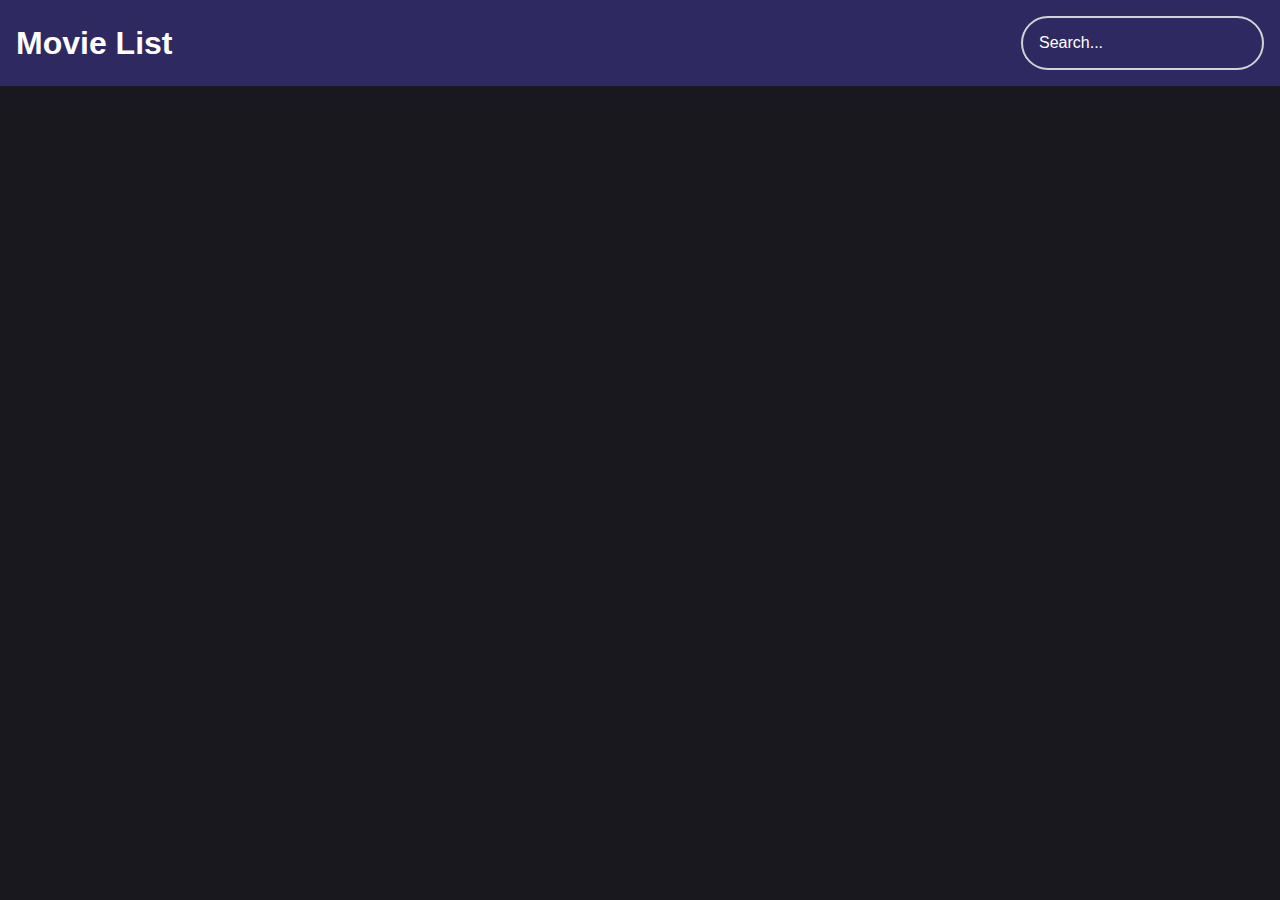
<file: index.html>
<!DOCTYPE html>
<html lang="en">

<head>
    <meta charset="UTF-8">
    <meta http-equiv="X-UA-Compatible" content="IE=edge">
    <meta name="viewport" content="width=device-width, initial-scale=1.0">
    <link rel="stylesheet" href="style.css">
    <title>Movie app</title>
</head>

<body>
    <header>
        <h1>Movie List</h1>
        <form id="form">
            <input id="search" type="'text" placeholder="Search..." class="search" />
        </form>
    </header>
    <main id="main">
        <!-- <div class="movie">
            <img src="./assets/images/random.jpg" alt="">
            <div class="moive-info">
                <p>Title</p>
                <p>Year</p>

            </div>
        </div> -->
    </main>
</body>

<script src="script.js"></script>

</html>
</file>
<file: style.css>
:root {
  --primary-color: #302a64f5;
  --secondary-color: lightgrey;
  --background-color: #19181f;
}

* {
  margin: 0;
  padding: 0;
  box-sizing: border-box;
}

body {
  background-color: var(--background-color);
  font-family: sans-serif;
  margin: 0;
}

header {
  padding: 1rem;
  display: flex;
  justify-content: space-between;
  align-items: center;
  background-color: var(--primary-color);
}
header h1 {
  color: white;
}

.search {
  background-color: transparent;
  border: 2px solid var(--secondary-color);
  border-radius: 50px;
  font-size: 1rem;
  padding: 1rem;
  color: white;
}

.search::-moz-placeholder {
  color: white;
}

.search:-ms-input-placeholder {
  color: white;
}

.search::placeholder {
  color: white;
}

.search:focus {
  outline: none;
  color: white;
}

main {
  display: flex;
  flex-wrap: wrap;
}

.movie {
  width: 300px;
  margin: 1rem;
  background-color: var(--primary-color);
  box-shadow: 0 4px 5px rgba(0, 0, 0, 0.2);
  position: relative;
  overflow: hidden;
  border-radius: 3px;
  cursor: pointer;
}

.movie img {
  width: 100%;
}

.movie-info {
  color: #eee;
  display: flex;
  align-items: center;
  justify-content: space-between;
  padding: 0.5rem, 1rem, 1rem;
  letter-spacing: 1px;
}
.movie-info p {
  color: white;
}

section {
  display: flex;
  justify-content: space-between;
  align-items: center;
  width: 100%;
  box-shadow: 0 4px 5px rgba(0, 0, 0, 0.2);
  height: 100%;
  width: 100%;
}
section .movie-img {
  border: 3px solid white;
  width: 100%;
  height: 90%;
  margin: 1rem;
  overflow: hidden;
}
section .movie-details {
  width: 50%;
  height: 90%;
  margin: 1rem;
  color: white;
  overflow: hidden;
}
section .movie-details h1 {
  font-size: 1.6rem;
  margin: 0.5rem;
}
section .movie-details .text {
  font-size: 1rem;
  margin: 0.5rem;
  line-height: 1.5;
}
section .movie-details .summary {
  font-size: 1rem;
  margin: 0.5rem;
  line-height: 1.5;
}/*# sourceMappingURL=style.css.map */
</file>
